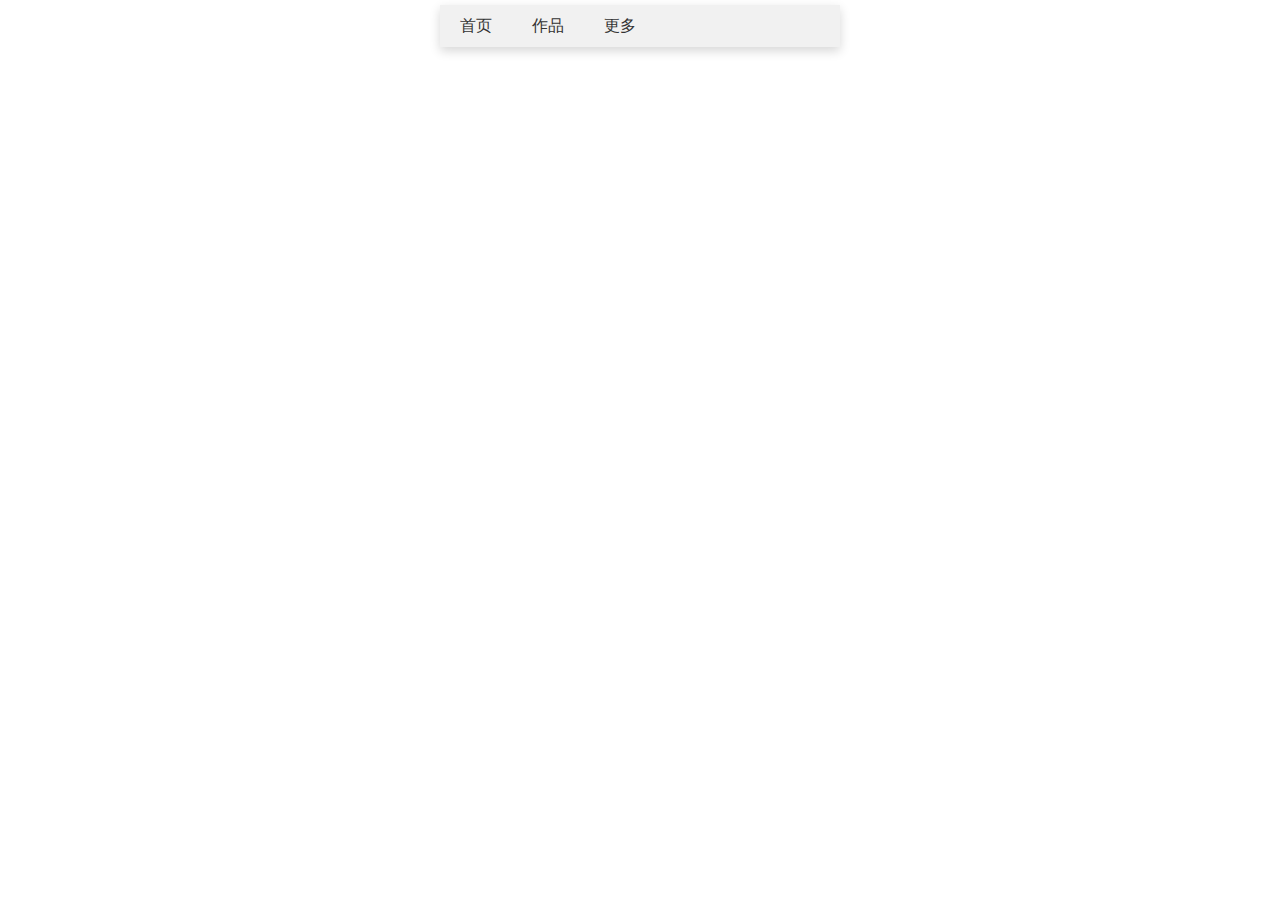
<file: navbar/index.html>
<!DOCTYPE html>
<html lang="en">
<head>
    <meta charset="UTF-8">
    <title>NavBar</title>
    <link rel="stylesheet" href="layout.css">
</head>
<body>
    <div class="navbar">
        <ul>
            <li class="btn1"><a href="#">首页</a></li>
            <li class="btn2"><a href="#">作品</a></li>
            <li class="btn3">
                <a href="#">更多</a>
                <div class="dropdown">
                    <a href="#">GitHub</a>
                    <a href="#">知乎</a>
                    <a href="#">微博</a>
                </div>
            </li>
        </ul>
    </div>   
</body>
</html>
</file>
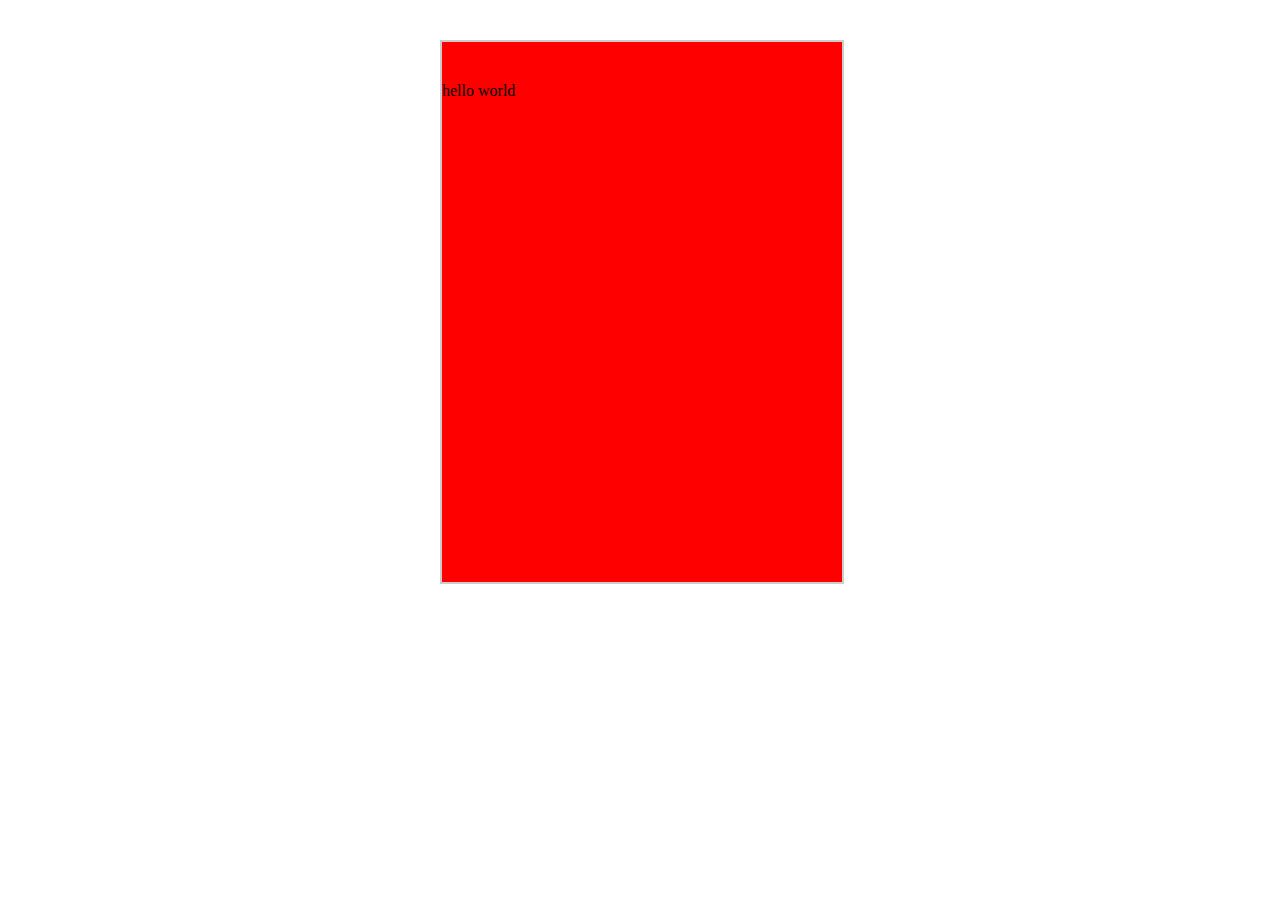
<file: css-style/demo.html>
<!DOCTYPE html>
<html lang="en">
<head>
    <meta charset="UTF-8">
    <title>8-6作业</title>
    <link rel="stylesheet" href="layout.css">
</head>
<body>
    <div class="box">hello world</div>
</body>
</html>
</file>
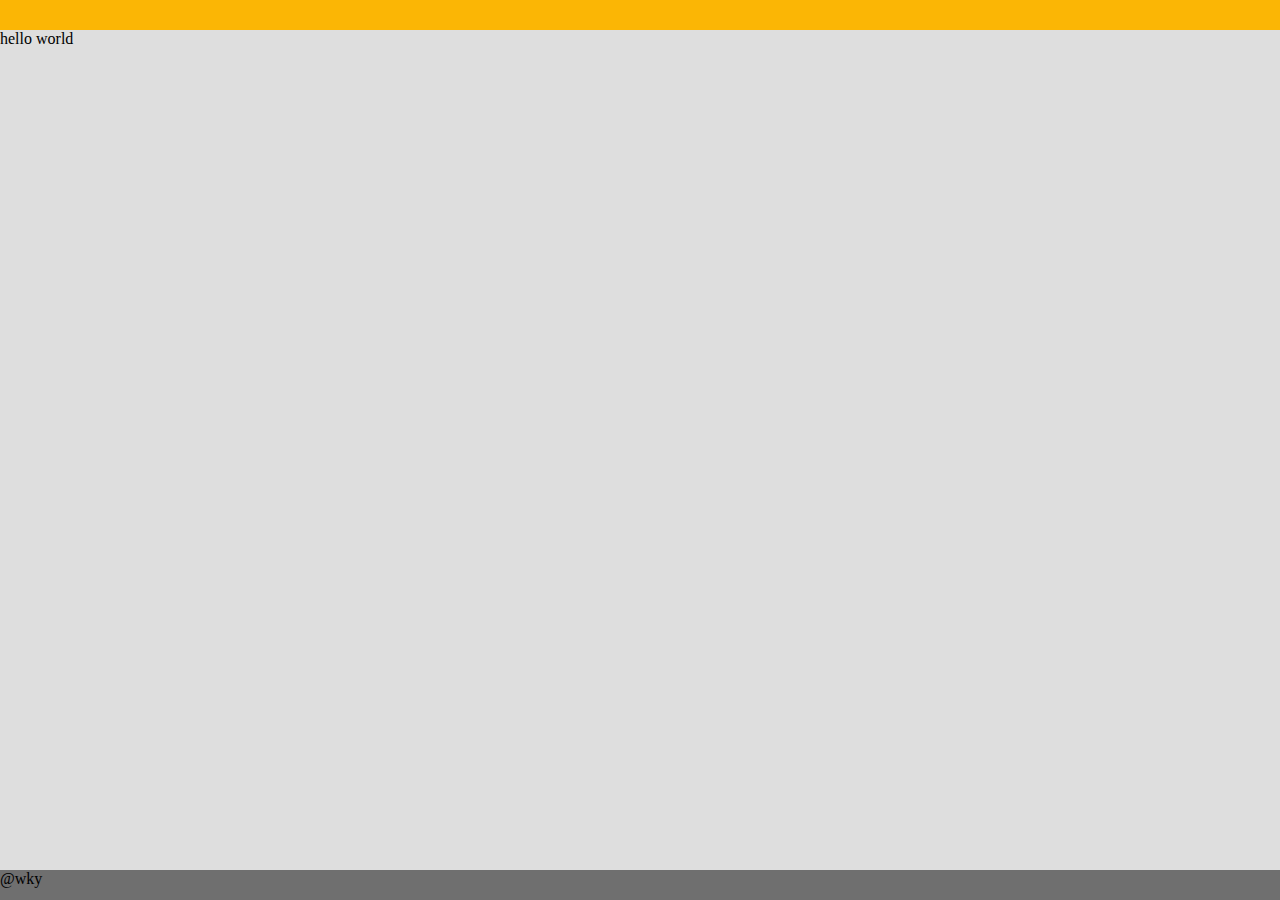
<file: firstProject/calc/demo.html>
<!DOCTYPE html>
<html lang="en">
<head>
    <meta charset="UTF-8">
    <title>calc展示</title>
    <link rel="stylesheet" href="layout.css">
</head>
<body>
    <header></header>
    <main>hello world</main>
    <footer>@wky</footer>
</body>
</html>
</file>
<file: navbar/layout.css>
html,body,ul,li,h1,h2,h3 {
    margin: 0px;
    padding: 0px;
    font-size: 16px;
}
.navbar ul {
    width: 400px;
    margin: 5px auto;
    background-color: rgb(241, 241, 241);
    /* border: 1px solid rgb(241, 241, 241);
    border-radius: 3px; */
    box-shadow: 0 4px 10px 0 rgba(0, 0, 0, 0.16);
}
.navbar li {
    float: left;
    padding: 5px 20px;
    list-style: none;
}
.navbar li a {
    line-height: 2;
    text-decoration: none;
    color: #333;
}
.navbar ul::after {
    clear: both;
    content: '';
    display: block;
}
ul a:hover,li:hover {
    color: #000;
    background-color: #ccc;
}
.btn3 {
    position: relative;
}
.btn3:hover .dropdown {
    display: block;
}
.btn3 .dropdown {
    display: none;
    position: absolute;
    min-width: 120px;
    text-align: center;
    color: #000;
    background-color: #fff;
    top: 100%;
    left: 0px;
    box-shadow: 0 4px 10px 0 rgba(0, 0, 0, 0.16);
} 
.btn3 a {
    display: block;
}
</file>
<file: css-style/layout.css>
.body {
    position: relative;
}
.box {
    position: relative;
    left: 50%;
    margin-left: -200px;
    width: 400px;
    height: 500px;
    border: 2px solid #ccc;
    background-color: red;
    margin-top: 40px;
    padding-top: 40px;
}
</file>
<file: firstProject/calc/layout.css>
html,body {
    margin: 0px;
    background-color: rgb(251, 182, 5);
    height: 100%;
}
header {
    height: 30px;
}
main {
    background-color: rgb(222, 222, 222);
    min-height: calc(100% - 60px);
}
footer {
    height: 30px;
    background-color: rgb(111, 111, 111);
}
</file>
